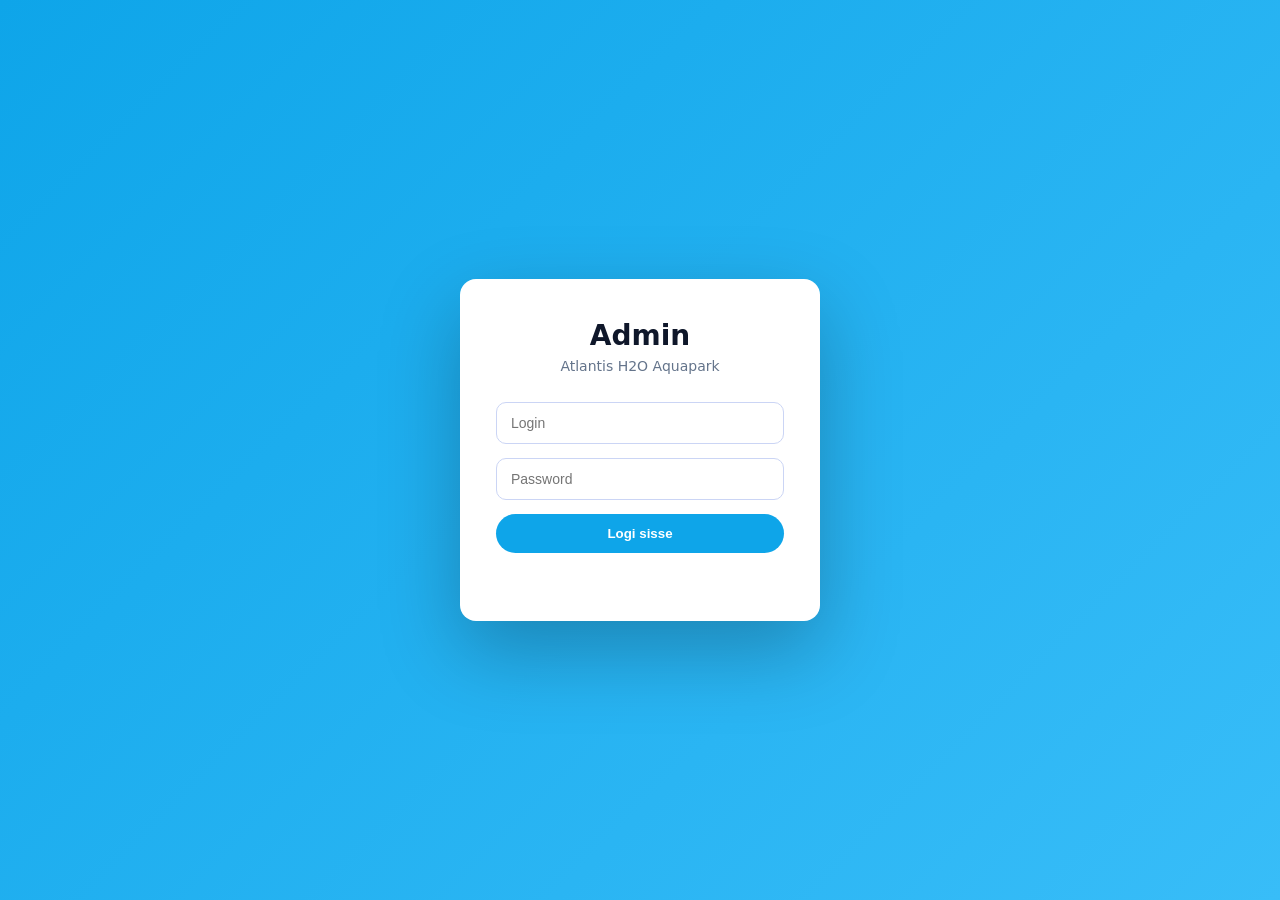
<file: admin/index.html>
<!DOCTYPE html>
<html lang="et">
<head>
    <meta charset="UTF-8">
    <meta name="viewport" content="width=device-width, initial-scale=1.0">

    <title>Admin – Atlantis H2O</title>

    <link rel="stylesheet" href="/admin/admin.css">
</head>
<body>

<!-- =====================================================
     LOGIN
===================================================== -->
<div id="loginScreen" class="login-screen">
    <div class="login-box">
        <h1>Admin</h1>
        <p>Atlantis H2O Aquapark</p>

        <input type="text" id="loginUser" placeholder="Login">
        <input type="password" id="loginPass" placeholder="Password">

        <button id="loginBtn">Logi sisse</button>

        <p class="login-error" id="loginError"></p>
    </div>
</div>

<!-- =====================================================
     ADMIN PANEL
===================================================== -->
<div id="adminPanel" class="admin-panel hidden">

    <!-- SIDEBAR -->
    <aside class="admin-sidebar">
        <h2>Admin</h2>
        <nav>
            <button data-tab="texts">Tekstid</button>
            <button data-tab="pricing">Hinnad</button>
            <button data-tab="calendar">Kalender</button>
            <button data-tab="news">Uudis</button>
        </nav>

        <button id="logoutBtn" class="logout-btn">Logi välja</button>
    </aside>

    <!-- CONTENT -->
    <main class="admin-content">

        <!-- TEXTS -->
        <section class="admin-tab" id="tab-texts">
            <h2>Tekstide muutmine</h2>

            <label>Hero title</label>
            <input id="heroTitleInput">

            <label>Hero subtitle</label>
            <input id="heroSubtitleInput">

            <button class="save-btn" data-save="texts">Salvesta</button>
        </section>

        <!-- PRICING -->
        <section class="admin-tab hidden" id="tab-pricing">
            <h2>Hinnad</h2>

            <label>Täiskasvanu</label>
            <input id="priceAdult">

            <label>Lapsed (6–16)</label>
            <input id="priceChild">

            <label>Perepilet</label>
            <input id="priceFamily">

            <button class="save-btn" data-save="pricing">Salvesta</button>
        </section>

        <!-- CALENDAR -->
        <section class="admin-tab hidden" id="tab-calendar">
            <h2>Kalender</h2>

            <p>Vali kuu ja muuda päevade staatust</p>

            <select id="calendarMonthSelect">
                <option value="0">Jaanuar</option>
                <option value="1">Veebruar</option>
                <option value="2">Märts</option>
                <option value="3">Aprill</option>
                <option value="4">Mai</option>
                <option value="5">Juuni</option>
                <option value="6">Juuli</option>
                <option value="7">August</option>
                <option value="8">September</option>
                <option value="9">Oktoober</option>
                <option value="10">November</option>
                <option value="11">Detsember</option>
            </select>

            <div id="calendarAdminGrid" class="calendar-admin-grid">
                <!-- JS -->
            </div>

            <button class="save-btn" data-save="calendar">Salvesta kalender</button>
        </section>

        <!-- NEWS -->
        <section class="admin-tab hidden" id="tab-news">
            <h2>Uudis / Popup</h2>

            <textarea id="newsText" rows="4"></textarea>

            <button class="save-btn" data-save="news">Salvesta</button>
        </section>

    </main>
</div>

<script src="/admin/admin.js"></script>
</body>
</html>
</file>
<file: admin/admin.css>
/* =====================================================
   RESET
===================================================== */
* {
    box-sizing: border-box;
    margin: 0;
    padding: 0;
}

body {
    font-family: system-ui, -apple-system, BlinkMacSystemFont,
        "Segoe UI", Roboto, sans-serif;
    background: #f1f5f9;
    color: #0f172a;
    min-height: 100vh;
}

/* =====================================================
   LOGIN
===================================================== */
.login-screen {
    position: fixed;
    inset: 0;
    display: flex;
    align-items: center;
    justify-content: center;
    background: linear-gradient(135deg, #0ea5e9, #38bdf8);
}

.login-box {
    background: #ffffff;
    padding: 40px 36px;
    border-radius: 16px;
    width: 100%;
    max-width: 360px;
    box-shadow: 0 30px 80px rgba(0,0,0,0.25);
    text-align: center;
}

.login-box h1 {
    font-size: 28px;
    margin-bottom: 6px;
}

.login-box p {
    font-size: 14px;
    color: #64748b;
    margin-bottom: 28px;
}

.login-box input {
    width: 100%;
    padding: 12px 14px;
    margin-bottom: 14px;
    border-radius: 10px;
    border: 1px solid #cbd5f5;
    font-size: 14px;
}

.login-box input:focus {
    outline: none;
    border-color: #0ea5e9;
}

.login-box button {
    width: 100%;
    padding: 12px;
    border-radius: 999px;
    border: none;
    background: #0ea5e9;
    color: #ffffff;
    font-weight: 600;
    cursor: pointer;
}

.login-error {
    margin-top: 12px;
    color: #dc2626;
    font-size: 13px;
}

/* =====================================================
   ADMIN PANEL LAYOUT
===================================================== */
.hidden {
    display: none !important;
}

.admin-panel {
    display: flex;
    min-height: 100vh;
}

/* =====================================================
   SIDEBAR
===================================================== */
.admin-sidebar {
    width: 240px;
    background: #0b3c5d;
    color: #ffffff;
    padding: 24px 20px;
    display: flex;
    flex-direction: column;
    gap: 20px;
}

.admin-sidebar h2 {
    font-size: 22px;
    margin-bottom: 10px;
}

.admin-sidebar nav {
    display: flex;
    flex-direction: column;
    gap: 10px;
}

.admin-sidebar nav button {
    background: transparent;
    border: none;
    color: #cbd5e1;
    font-size: 15px;
    text-align: left;
    padding: 10px 12px;
    border-radius: 8px;
    cursor: pointer;
    transition: 0.2s ease;
}

.admin-sidebar nav button:hover,
.admin-sidebar nav button.active {
    background: rgba(255,255,255,0.15);
    color: #ffffff;
}

.logout-btn {
    margin-top: auto;
    background: transparent;
    border: 1px solid rgba(255,255,255,0.4);
    color: #ffffff;
    padding: 10px;
    border-radius: 8px;
    cursor: pointer;
}

/* =====================================================
   CONTENT
===================================================== */
.admin-content {
    flex: 1;
    padding: 40px;
}

.admin-tab {
    max-width: 720px;
}

.admin-tab h2 {
    font-size: 26px;
    margin-bottom: 24px;
}

.admin-tab label {
    display: block;
    font-size: 14px;
    margin: 16px 0 6px;
    color: #475569;
}

.admin-tab input,
.admin-tab textarea,
.admin-tab select {
    width: 100%;
    padding: 12px 14px;
    border-radius: 10px;
    border: 1px solid #cbd5f5;
    font-size: 14px;
}

.admin-tab textarea {
    resize: vertical;
}

.admin-tab input:focus,
.admin-tab textarea:focus,
.admin-tab select:focus {
    outline: none;
    border-color: #0ea5e9;
}

.save-btn {
    margin-top: 24px;
    padding: 12px 26px;
    border-radius: 999px;
    border: none;
    background: linear-gradient(135deg, #0ea5e9, #38bdf8);
    color: #ffffff;
    font-weight: 600;
    cursor: pointer;
}

/* =====================================================
   CALENDAR ADMIN
===================================================== */
.calendar-admin-grid {
    margin-top: 24px;
    display: grid;
    grid-template-columns: repeat(7, 1fr);
    gap: 8px;
}

.calendar-admin-grid div {
    padding: 10px 0;
    border-radius: 8px;
    text-align: center;
    font-size: 13px;
    cursor: pointer;
    background: #e5e7eb;
}

.calendar-admin-grid div.active {
    background: #0ea5e9;
    color: #ffffff;
}

/* =====================================================
   RESPONSIVE
===================================================== */
@media (max-width: 900px) {
    .admin-panel {
        flex-direction: column;
    }

    .admin-sidebar {
        width: 100%;
        flex-direction: row;
        align-items: center;
        gap: 12px;
        overflow-x: auto;
    }

    .admin-sidebar nav {
        flex-direction: row;
        gap: 6px;
    }

    .admin-content {
        padding: 24px;
    }
}
</file>
